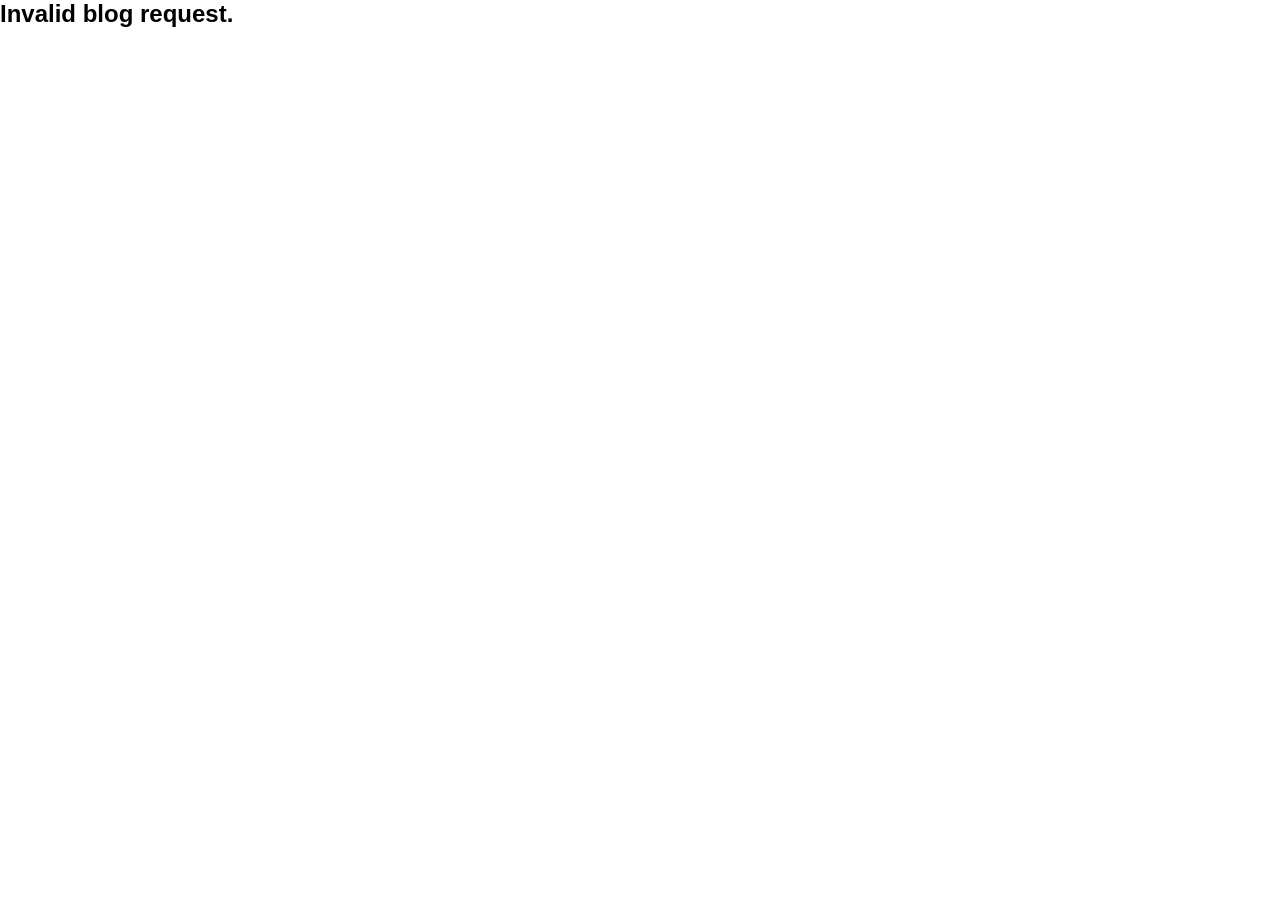
<file: blogs/blogDetails.html>
<!doctype html>
<html lang="en">
  <head>
    <meta charset="UTF-8" />
    <meta name="viewport" content="width=device-width, initial-scale=1.0" />
    <title>Blog | DianaMik Hospital Management Consultancy LLP</title>
    <link rel="stylesheet" href="/css/style.css?v=1.0.1" />
    <link rel="stylesheet" href="/blogs/blogDetails.css" />
  </head>
  <body>
    <!-- ====== Header (imported from header.html) ====== -->
    <div id="header"></div>

    <section class="blog-details">
      <div class="blog-hero">
        <img id="blog-image" alt="" />
      </div>

      <div class="blog-wrapper">
        <div class="blog-header">
          <h1 class="blog-title" id="blog-title"></h1>

          <p class="blog-hook" id="blog-hook"></p>
        </div>

        <div class="blog-body" id="blog-content"></div>
      </div>
    </section>

    <!-- ====== Footer ====== -->
    <div id="footer"></div>
    <script src="/js/include.js?v=1.0.0" defer></script>
    <script src="/js/blogsData.js" defer></script>
    <script src="/js/blogDetails.js" defer></script>
  </body>
</html>
</file>
<file: css/style.css>
/* ====== RESET & BASE ====== */
* {
  margin: 0;
  padding: 0;
  box-sizing: border-box;
}

body {
  font-family: "Poppins", sans-serif;
}

/* ====== MODERN HOSPITAL MANAGEMENT STYLING ====== */
:root {
  --primary: #0e88c7;
  --primary-dark: #0a6ca0;
  --secondary: #ff6b00;
  --secondary-dark: #e55e00;
  --dark: #1a2b3c;
  --text-dark: #2c3e50;
  --text-light: #6c757d;
  --white: #ffffff;
  --light-bg: #f8fafc;
  --light-gray: #f1f5f9;
  --hover-bg: rgba(14, 136, 199, 0.05);
  --hover-bg-dark: rgba(14, 136, 199, 0.1);
  --shadow-sm:
    0 4px 6px -1px rgba(0, 0, 0, 0.1), 0 2px 4px -1px rgba(0, 0, 0, 0.06);
  --shadow-md:
    0 10px 15px -3px rgba(0, 0, 0, 0.1), 0 4px 6px -2px rgba(0, 0, 0, 0.05);
  --shadow-lg:
    0 20px 25px -5px rgba(0, 0, 0, 0.1), 0 10px 10px -5px rgba(0, 0, 0, 0.04);
  --transition: all 0.3s cubic-bezier(0.4, 0, 0.2, 1);
  --border-radius: 8px;
}
/* ========================= */
/*          TOP BAR          */
/* ========================= */

.top-bar {
  background: #0f1f2f;
  color: #fff;
  font-size: 13px;
  padding: 6px 0;
  /* position: sticky;
  top: 0;
  z-index: 1001; */
}

.top-info {
  /* max-width: 1200px; */
  margin: 0 auto;
  padding: 0 20px;
  display: flex;
  justify-content: space-between;
  flex-wrap: wrap;
  gap: 30px;
}

.top-info span {
  display: flex;
  align-items: center;
  gap: 8px;
}

.top-info a {
  color: #fff;
  text-decoration: none;
}

/* ========================= */
/*        MAIN NAVBAR        */
/* ========================= */

#header {
  position: sticky;
  top: 0;
  z-index: 1002;
}

.main-navbar {
  background: #fff;
  box-shadow: 0 2px 8px rgba(0, 0, 0, 0.05);
}

.nav-container {
  max-width: 1200px;
  margin: 0 auto;
  padding: 0 20px;
  height: 80px;
  display: flex;
  align-items: center;
  justify-content: space-between;
}

/* Logo */

.logo {
  flex-shrink: 0;
}

.logo img {
  height: 55px;
  display: block;
}

/* ========================= */
/*         NAV LINKS         */
/* ========================= */

.nav-links {
  display: flex;
  align-items: center;
  gap: 18px;
  list-style: none;
  margin: 0;
  padding: 0;
}

.nav-links li {
  position: relative;
}

.nav-links a:not(.book-btn) {
  text-decoration: none;
  color: #1a1a1a;
  font-size: 14px;
  font-weight: 600;
  text-transform: uppercase;
  padding: 8px 10px;
  white-space: nowrap;
  border-radius: 6px;
}

.nav-links a:not(.book-btn) {
  position: relative;
  overflow: hidden;
  /* Remove background and color changes here if present */
}

.nav-links a:not(.book-btn)::before,
.nav-links a:not(.book-btn)::after {
  content: "";
  position: absolute;
  left: 0;
  width: 0;
  height: 2px;
  background: #0b5cae; /* or your desired border color */
  transition: width 0.4s cubic-bezier(0.4, 0, 0.2, 1);
}

.nav-links a:not(.book-btn)::before {
  top: 0;
}

.nav-links a:not(.book-btn)::after {
  bottom: 0;
  right: 0;
  left: auto;
}

.nav-links a:not(.book-btn):hover::before {
  width: 100%;
  left: 0;
  right: auto;
}

.nav-links a:not(.book-btn):hover::after {
  width: 100%;
  right: 0;
  left: auto;
}

/* ========================= */
/*         CTA BUTTON        */
/* ========================= */

.book-btn {
  background: linear-gradient(135deg, var(--secondary) 0%, var(--primary) 50%);
  color: #fff !important;
  border-radius: 24px;
  font-size: 14px;
  padding: 12px 24px;
  text-decoration: none;
  font-weight: 600;
  text-transform: uppercase;
  transition: background 0.3s ease;
}

.book-btn:hover {
  background: linear-gradient(135deg, #0e88c7 0%, #ff6b00 100%);
}

/* ========================= */
/*          DROPDOWN         */
/* ========================= */

.dropdown > a {
  display: flex;
  align-items: center;
  gap: 6px;
}

/* Hide by default */
.mega-menu {
  position: absolute;
  top: 100%;
  left: 0;
  background: #fff;
  padding: 20px;
  border-radius: 8px;
  box-shadow: 0 10px 30px rgba(0, 0, 0, 0.08);
  display: none;
  min-width: 240px;
  z-index: 999;
}

/* 2 column version */
.mega-menu.grid-2 {
  grid-template-columns: repeat(2, 1fr);
  gap: 30px;
  min-width: 520px;
}

/* Desktop hover */
@media (min-width: 993px) {
  .dropdown:hover .mega-menu {
    display: block;
  }

  .dropdown:hover .mega-menu.grid-2 {
    display: grid;
  }
}

.mega-menu a {
  display: block;
  font-size: 14px;
  padding: 6px 0;
  color: #333;
  text-decoration: none;
}

.mega-menu a:hover {
  color: #003366;
}

/* ========================= */
/*         HAMBURGER         */
/* ========================= */
/* ===== HAMBURGER BASE ===== */

.menu-toggle {
  width: 30px;
  height: 22px;
  position: relative;
  display: none;
  flex-direction: column;
  justify-content: space-between;
  cursor: pointer;
}

.menu-toggle span {
  position: absolute;
  width: 100%;
  height: 3px;
  background: #333;
  left: 0;
  transition: all 0.3s ease;
  border-radius: 2px;
}

/* Position lines properly */
.menu-toggle span:nth-child(1) {
  top: 0;
}

.menu-toggle span:nth-child(2) {
  top: 50%;
  transform: translateY(-50%);
}

.menu-toggle span:nth-child(3) {
  bottom: 0;
}

/* ===== PERFECT X TRANSFORMATION ===== */

.menu-toggle.active span:nth-child(1) {
  top: 50%;
  transform: translateY(-50%) rotate(45deg);
}

.menu-toggle.active span:nth-child(2) {
  opacity: 0;
}

.menu-toggle.active span:nth-child(3) {
  bottom: auto;
  top: 50%;
  transform: translateY(-50%) rotate(-45deg);
}

/* ========================= */
/*        MOBILE (<=992px)   */
/* ========================= */

@media (max-width: 1100px) {
  .menu-toggle {
    display: flex;
  }

  .nav-links {
    position: absolute;
    top: 100%;
    left: 0;
    width: 100%;
    background: #fff;
    flex-direction: column;
    padding: 20px;
    display: none;
    box-shadow: 0 10px 30px rgba(0, 0, 0, 0.08);
  }

  .nav-links.show-menu {
    display: flex;
  }

  .nav-links li {
    width: 100%;
  }

  .nav-links a:not(.book-btn) {
    width: 100%;
    /* padding: 12px 0; */
  }

  /* Disable hover dropdown */
  .dropdown:hover .mega-menu {
    display: none;
  }

  /* Mobile dropdown open via JS */
  .mega-menu,
  .mega-menu.grid-2 {
    position: static;
    box-shadow: none;
    padding: 10px 0 0 10px;
    min-width: 100%;
    display: none;
  }

  .dropdown.active .mega-menu {
    display: block;
  }

  .dropdown.active .mega-menu.grid-2 {
    display: block;
  }
}

.hero {
  position: relative;
  width: 100%;
  height: 100vh;
  overflow: hidden;
  z-index: 1;
}

/* Background video */
.bg-video {
  position: absolute;
  top: 0;
  left: 0;
  width: 100%;
  height: 100%;
  object-fit: cover;
  z-index: 0;
}

/* Dark overlay */
.overlay {
  position: absolute;
  top: 0;
  left: 0;
  width: 100%;
  height: 100%;
  background: rgba(0, 0, 0, 0.7);
  z-index: 1;
}

/* Slides container */
.hero-slider {
  position: relative;
  width: 100%;
  height: 100%;
  z-index: 1;
}

/* Each Slide */
.slide {
  position: absolute;
  top: 0;
  left: 0;
  width: 100%;
  height: 100%;
  background-size: cover;
  background-position: center;
  opacity: 0;
  visibility: hidden;
  transition:
    opacity 1s ease-in-out,
    visibility 1s ease-in-out;
}

.slide.active {
  opacity: 1;
  visibility: visible;
}

/* Content in each slide */
.hero-content {
  position: absolute;
  top: 50%;
  left: 50%;
  transform: translate(-50%, -50%);
  color: #ffffff;
  text-align: center;
  z-index: 1000;
  width: 90%;
  max-width: 800px;
  text-shadow: 0 4px 10px rgba(0, 0, 0, 0.9);
  opacity: 0;
  transform: translateY(30px);
  transition:
    opacity 1s ease,
    transform 1s ease;
}

.hero-content.active {
  opacity: 1;
  transform: translateY(0);
}

.hero-content h1 {
  font-size: 3rem;
  font-weight: 800;
  letter-spacing: 1px;
  margin-bottom: 10px;
  color: #fff;
  text-shadow: 0 4px 12px rgba(0, 0, 0, 1);
}

.hero-content p {
  font-size: 1.2rem;
  margin-bottom: 25px;
  color: #f0f0f0;
  font-weight: 500;
  text-shadow: 0 2px 8px rgba(0, 0, 0, 0.8);
}

.hero-btn {
  display: inline-block;
  background: #ff6600;
  color: #fff;
  padding: 12px 28px;
  border-radius: 6px;
  text-decoration: none;
  font-weight: 600;
  transition: all 0.3s ease;
  z-index: 10000;
}

.hero-btn:hover {
  background: #003366;
  transform: translateY(-3px);
}

/* Mobile */
@media (max-width: 768px) {
  .hero {
    height: 80vh;
  }
  .bg-video {
    display: none;
  }
  .hero-content h1 {
    font-size: 2rem;
  }
  .hero-content p {
    font-size: 1rem;
  }
}

/* ================= HERO NAVIGATION ================= */

.nav-arrow {
  position: absolute;
  top: 50%;
  transform: translateY(-50%);
  width: 48px;
  height: 48px;
  border-radius: 50%;
  border: none;
  cursor: pointer;
  z-index: 5;

  display: flex;
  align-items: center;
  justify-content: center;

  background: rgba(255, 255, 255, 0.15);
  backdrop-filter: blur(8px);
  transition: all 0.3s ease;
}

.nav-arrow svg {
  width: 22px;
  height: 22px;
  stroke: #ffffff;
  stroke-width: 2.5;
  fill: none;
  transition: 0.3s ease;
}

.nav-arrow:hover {
  background: #ff6b00;
  transform: translateY(-50%) scale(1.08);
}

.nav-arrow:hover svg {
  stroke: #ffffff;
}

.nav-arrow.left {
  left: 30px;
}

.nav-arrow.right {
  right: 30px;
}

/* Hide on small screens (recommended) */
@media (max-width: 768px) {
  .nav-arrow {
    display: none;
  }
}

/* Dots under hero */
.slider-dots {
  position: absolute;
  bottom: 25px;
  left: 50%;
  transform: translateX(-50%);
  display: flex;
  gap: 12px;
  z-index: 5;
}

.slider-dots .dot {
  width: 14px;
  height: 14px;
  border-radius: 50%;
  background: rgba(255, 255, 255, 0.6);
  cursor: pointer;
  transition: background 0.3s ease;
}

.slider-dots .dot.active {
  background: #ff6b00;
}

/* Optional: fade-in animation for slide text */
.slide.active .hero-content {
  animation: fadeInUp 1s ease forwards;
}

@keyframes fadeInUp {
  from {
    opacity: 0;
    transform: translate(-50%, -40%);
  }
  to {
    opacity: 1;
    transform: translate(-50%, -50%);
  }
}

/* Hero slide styling */
.hero .slide {
  width: 100%;
  height: 100vh;
  background-size: cover;
  background-position: center;
  background-repeat: no-repeat;
  position: absolute;
  top: 0;
  left: 0;
  transition: opacity 1s ease-in-out;
  opacity: 0.5;
  z-index: 99;
}

.hero .slide.active {
  opacity: 0.5;
  z-index: 99;
}
/* ===== ABOUT SECTION ===== */

.about {
  padding: 120px 0;
  background: linear-gradient(to bottom, #f4f8fc 60%, #ffffff 40%);
}

.container {
  width: 90%;
  max-width: 1200px;
  margin: auto;
}

/* Header */

.about__header {
  text-align: center;
  max-width: 800px;
  margin: 0 auto 70px;
}

.about__badge {
  display: inline-block;
  background: #e6f0ff;
  color: #003366;
  padding: 6px 14px;
  border-radius: 30px;
  font-size: 13px;
  font-weight: 600;
  margin-bottom: 20px;
}

.about__header h2 {
  font-size: 38px;
  font-weight: 700;
  color: #0d1b2a;
  margin-bottom: 20px;
}

.about__header p {
  font-size: 17px;
  color: #5c677d;
  line-height: 1.7;
}

/* Stats */

.about__stats {
  display: grid;
  grid-template-columns: repeat(4, 1fr);
  gap: 30px;
  margin-bottom: 80px;
}

.stat {
  background: #ffffff;
  padding: 35px 20px;
  border-radius: 16px;
  text-align: center;
  box-shadow: 0 10px 30px rgba(0, 0, 0, 0.05);
  transition: transform 0.3s ease;
}

.stat:hover {
  transform: translateY(-6px);
}

.stat h3 {
  font-size: 34px;
  color: #003366;
  margin-bottom: 10px;
}

.stat span {
  font-size: 14px;
  color: #6b7280;
}

/* Story Block */

.about__story {
  padding: 0 20px;
}

.about__story-card {
  display: flex;
  flex-direction: column;
  width: 100%;
  background: linear-gradient(135deg, #ffffff 0%, #f8fafc 100%);
  border-radius: 20px;
  border: 1px solid rgba(14, 136, 199, 0.08);
  box-shadow: 0 8px 32px rgba(0, 0, 0, 0.06);
  padding: 0;
  /* max-width: 800px; */
  margin: 0 auto;
  overflow: hidden;
  transition: all 0.4s cubic-bezier(0.4, 0, 0.2, 1);
}
.about__story-card:hover {
  box-shadow: 0 16px 48px rgba(14, 136, 199, 0.12);
  transform: translateY(-4px);
}
.about__image-wrapper {
  width: 100%;
  height: 340px;
  overflow: hidden;
  display: flex;
  align-items: center;
  justify-content: center;
  background: linear-gradient(135deg, #e8f4fb 0%, #f0f9ff 100%);
}
.about__image-wrapper img {
  width: 100%;
  height: 100%;
  object-fit: cover;
  transition: transform 0.4s ease;
}
.about__story-card:hover .about__image-wrapper img {
  transform: scale(1.05);
}
.about__text-wrapper {
  padding: 48px 40px;
}
.about__text-wrapper h3 {
  font-size: 28px;
  margin-bottom: 20px;
  color: #0d1b2a;
  font-weight: 700;
  letter-spacing: 0.3px;
  line-height: 1.4;
}
.about__text-wrapper p {
  font-size: 16px;
  color: #4a5568;
  line-height: 1.8;
  margin-bottom: 18px;
}
.about__text-wrapper p:last-child {
  margin-bottom: 0;
}

@media (max-width: 768px) {
  .about__story-card {
    border-radius: 16px;
  }
  .about__image-wrapper {
    height: 280px;
  }
  .about__text-wrapper {
    padding: 32px 24px;
  }
  .about__text-wrapper h3 {
    font-size: 24px;
    margin-bottom: 16px;
  }
  .about__text-wrapper p {
    font-size: 15px;
    margin-bottom: 15px;
  }
}

/* Responsive */

@media (max-width: 992px) {
  .about__stats {
    grid-template-columns: repeat(2, 1fr);
  }

  .about__story {
    grid-template-columns: 1fr;
  }
}
/* ===== EXPERTISE SECTION ===== */

.expertise {
  padding: 120px 0;
  background: #f7f9fc;
}

.container {
  width: 90%;
  max-width: 1200px;
  margin: auto;
}

/* Header */

.expertise__header {
  text-align: center;
  max-width: 750px;
  margin: 0 auto 80px;
}

.expertise__badge {
  display: inline-block;
  background: #e6f0ff;
  color: #003366;
  padding: 6px 14px;
  border-radius: 30px;
  font-size: 13px;
  font-weight: 600;
  margin-bottom: 20px;
}

.expertise__header h2 {
  font-size: 38px;
  font-weight: 700;
  color: #0d1b2a;
  margin-bottom: 15px;
}

.expertise__header p {
  font-size: 16px;
  color: #5c677d;
  line-height: 1.7;
}

/* Grid - Updated for card layout */

.expertise__grid {
  display: grid;
  grid-template-columns: repeat(
    auto-fit,
    minmax(300px, 1fr)
  ); /* Responsive cards */
  gap: 40px;
}

/* Items - Now styled as cards */

.expertise__item {
  background: #ffffff;
  border-radius: 12px;
  box-shadow: 0 4px 12px rgba(0, 0, 0, 0.1);
  overflow: hidden;
  transition: all 0.3s ease;
  text-align: center;
  padding: 20px;
  border: 1px solid #e3e8ef;
}

.expertise__item img {
  width: 100%;
  height: 200px; /* Fixed height for consistency; adjust as needed */
  object-fit: contain;
  border-radius: 8px;
  margin-bottom: 15px;
}

.expertise__item h3 {
  font-size: 20px;
  color: #0d1b2a;
  margin-bottom: 10px;
  font-weight: 600;
}

.expertise__item p {
  color: #4a5568;
  font-size: 15px;
  line-height: 1.6;
  margin-bottom: 12px;
}

.expertise__item a {
  color: #003366;
  font-weight: 600;
  font-size: 14px;
  text-decoration: none;
  position: relative;
}

.expertise__item a::after {
  content: " →";
  transition: transform 0.3s ease;
}

.expertise__item a:hover::after {
  transform: translateX(5px);
}

/* Hover effect with orange color */

.expertise__item:hover {
  transform: translateY(-5px);
  box-shadow: 0 8px 20px rgba(255, 107, 0, 0.3); /* Orange shadow */
  border-color: #ff6b00; /* Orange border on hover */
}

.expertise__item:hover h3 {
  color: #ff6b00; /* Orange text on hover */
}

/* Responsive */

@media (max-width: 992px) {
  .expertise__grid {
    grid-template-columns: 1fr;
  }
}

/* ====== STATS SECTION - MODERN DESIGN ====== */
.stats-section {
  padding: 120px 0;
  background: #ffffff;
  color: #0d1b2a;
  text-align: center;
}

.stats-section .container {
  position: relative;
  z-index: 2;
  max-width: 1300px;
  margin: 0 auto;
}

/* Section Title */
.stats__header {
  text-align: center;
  max-width: 800px;
  margin: 0 auto 80px;
}

.stats__badge {
  display: inline-block;
  background: #e6f0ff;
  color: #003366;
  padding: 6px 14px;
  border-radius: 30px;
  font-size: 13px;
  font-weight: 600;
  margin-bottom: 20px;
}

.stats__header h2 {
  font-size: 38px;
  font-weight: 700;
  margin-bottom: 15px;
  color: #0d1b2a;
  letter-spacing: 0px;
  text-transform: none;
}

.stats__header p {
  font-size: 16px;
  color: #5c677d;
  max-width: 700px;
  margin: 0 auto;
  line-height: 1.6;
}

/* Stats Grid - Modern Layout */
.stats-grid {
  display: grid;
  grid-template-columns: repeat(3, 1fr);
  gap: 30px;
  justify-items: center;
  align-items: stretch;
  max-width: 1200px;
  margin: 0 auto;
}

/* Modern Stat Box Design */
.stat-box {
  background: linear-gradient(135deg, rgb(38, 99, 235), rgb(255, 122, 0));
  border: none;
  width: 100%;
  max-width: 350px;
  padding: 40px 30px;
  border-radius: 12px;
  display: flex;
  flex-direction: column;
  justify-content: center;
  align-items: center;
  transition: all 0.4s cubic-bezier(0.175, 0.885, 0.32, 1.275);
  position: relative;
  overflow: hidden;
  box-shadow: 0 8px 20px rgba(14, 136, 199, 0.3);
}

/* Gradient Border Effect */
.stat-box::before {
  content: "";
  position: absolute;
  top: -2px;
  left: -2px;
  right: -2px;
  bottom: -2px;
  background: none;
  border-radius: 12px;
  opacity: 0;
  transition: opacity 0.4s ease;
  z-index: -1;
}

.stat-box:hover::before {
  opacity: 0;
}

/* Inner Background */
.stat-box::after {
  content: "";
  position: absolute;
  top: 0;
  left: 0;
  right: 0;
  bottom: 0;
  background: none;
  border-radius: 10px;
  z-index: -1;
  transition: all 0.4s ease;
}

.stat-box:hover::after {
  background: none;
}

/* Icon Container */
.stat-box .icon {
  font-size: 48px;
  margin-bottom: 20px;
  color: #ffffff;
  background: rgba(255, 255, 255, 0.2);
  width: 80px;
  height: 80px;
  display: flex;
  align-items: center;
  justify-content: center;
  border-radius: 50%;
  transition: all 0.4s ease;
  position: relative;
  z-index: 1;
}

.stat-box:hover .icon {
  transform: rotateY(360deg);
  background: rgba(255, 255, 255, 0.3);
}

/* Counter Number */
.stat-box h2 {
  font-size: 48px;
  font-weight: 800;
  margin: 10px 0;
  color: #ffffff;
  line-height: 1.2;
  position: relative;
  z-index: 1;
  text-shadow: none;
}

/* Plus/K Symbol */
.stat-box h2 span {
  font-size: 24px;
  margin-left: 5px;
  color: #ffffff;
}

/* Label */
.stat-box p {
  font-size: 16px;
  font-weight: 600;
  color: rgba(255, 255, 255, 0.95);
  text-transform: uppercase;
  letter-spacing: 1.5px;
  margin: 5px 0 0;
  position: relative;
  z-index: 1;
  text-shadow: none;
}

/* Hover Effects */
.stat-box:hover {
  transform: translateY(-10px);
  box-shadow: 0 12px 30px rgba(14, 136, 199, 0.4);
}

.stat-box:hover h2 {
  transform: scale(1.05);
  color: #ffffff;
}

.stat-box:hover p {
  color: #ffffff;
  letter-spacing: 2px;
}

/* Counter Animation */
@keyframes countUp {
  from {
    opacity: 0;
    transform: translateY(20px);
  }
  to {
    opacity: 1;
    transform: translateY(0);
  }
}

.stat-box h2 {
  animation: countUp 0.8s ease-out;
}

.stats__header {
  margin-bottom: 80px;
}

.stats__badge {
  display: inline-block;
  background: #e6f0ff;
  color: #003366;
  padding: 6px 14px;
  border-radius: 30px;
  font-size: 13px;
  font-weight: 600;
  margin-bottom: 20px;
}

/* Responsive Design */
/* Large Desktop */
@media (min-width: 1400px) {
  .stats-section {
    padding: 120px 20px;
  }

  .stat-box {
    max-width: 380px;
    padding: 50px 35px;
  }

  .stat-box h2 {
    font-size: 56px;
  }
}

/* Desktop */
@media (max-width: 1200px) {
  .stats-grid {
    gap: 25px;
  }

  .stat-box {
    padding: 35px 25px;
  }

  .stat-box .icon {
    width: 70px;
    height: 70px;
    font-size: 40px;
  }

  .stat-box h2 {
    font-size: 42px;
  }
}

/* Tablet Landscape */
@media (max-width: 1024px) {
  .stats-section {
    padding: 80px 20px;
  }

  .stats__header h2 {
    font-size: 32px;
  }

  .stats__header p {
    font-size: 15px;
  }

  .stat-box {
    padding: 30px 20px;
  }

  .stat-box h2 {
    font-size: 38px;
  }

  .stat-box p {
    font-size: 14px;
  }
}

/* Tablet Portrait */
@media (max-width: 768px) {
  .stats-grid {
    grid-template-columns: repeat(2, 1fr);
    gap: 20px;
    padding: 0 15px;
  }

  .stats__header h2 {
    font-size: 28px;
  }

  .stats__header p {
    font-size: 14px;
  }

  .stat-box {
    max-width: 100%;
    padding: 25px 15px;
  }

  .stat-box .icon {
    width: 60px;
    height: 60px;
    font-size: 32px;
    margin-bottom: 15px;
  }

  .stat-box h2 {
    font-size: 32px;
  }

  .stat-box h2 span {
    font-size: 18px;
  }

  .stat-box p {
    font-size: 13px;
    letter-spacing: 1px;
  }

  .stat-box:hover {
    transform: translateY(-5px);
  }
}

/* Mobile Landscape */
@media (max-width: 576px) {
  .stats-section {
    padding: 60px 15px;
  }

  .stats__header {
    margin-bottom: 40px;
  }

  .stats__header h2 {
    font-size: 24px;
  }

  .stats__header p {
    font-size: 13px;
  }
}

/* Mobile Portrait */
@media (max-width: 480px) {
  .stats-grid {
    grid-template-columns: 1fr;
    gap: 20px;
    max-width: 350px;
    margin: 0 auto;
  }

  .stat-box {
    width: 100%;
    padding: 30px 20px;
  }

  .stat-box .icon {
    width: 70px;
    height: 70px;
    font-size: 36px;
  }

  .stat-box h2 {
    font-size: 36px;
  }

  .stat-box p {
    font-size: 14px;
  }
}

/* Small Mobile */
@media (max-width: 360px) {
  .stats-section {
    padding: 40px 10px;
  }

  .stat-box {
    padding: 25px 15px;
  }

  .stat-box .icon {
    width: 60px;
    height: 60px;
    font-size: 30px;
  }

  .stat-box h2 {
    font-size: 30px;
  }

  .stat-box p {
    font-size: 12px;
  }
}

/* Touch Device Optimizations */
@media (hover: none) and (pointer: coarse) {
  .stat-box:hover {
    transform: none;
  }

  .stat-box:hover::before {
    opacity: 0;
  }

  .stat-box:hover .icon {
    transform: none;
  }

  .stat-box:active {
    transform: scale(0.98);
  }
}

/* Reduced Motion */
@media (prefers-reduced-motion: reduce) {
  .stat-box,
  .stat-box::before,
  .stat-box::after,
  .stat-box .icon,
  .stat-box h2,
  .stat-box p {
    transition: none !important;
    animation: none !important;
    transform: none !important;
  }
}

/* Accessibility */
.stat-box:focus-visible {
  outline: 3px solid #ffffff;
  outline-offset: 3px;
}

/* ===== CLIENT REVIEWS SECTION ===== */
.client-reviews {
  padding: 120px 0;
  background: linear-gradient(135deg, #f8fafc 0%, #ffffff 100%);
}

.client-reviews .container {
  width: 90%;
  max-width: 1200px;
  margin: 0 auto;
}

/* Header */
.reviews__header {
  text-align: center;
  max-width: 750px;
  margin: 0 auto 80px;
}

.reviews__badge {
  display: inline-block;
  background: #e6f0ff;
  color: #003366;
  padding: 6px 14px;
  border-radius: 30px;
  font-size: 13px;
  font-weight: 600;
  margin-bottom: 20px;
}

.reviews__header h2 {
  font-size: 38px;
  font-weight: 700;
  color: #0d1b2a;
  margin-bottom: 15px;
}

.reviews__header p {
  font-size: 16px;
  color: #5c677d;
  line-height: 1.7;
}

/* Reviews Grid */
.reviews__grid {
  display: grid;
  grid-template-columns: repeat(auto-fit, minmax(350px, 1fr));
  gap: 30px;
  align-items: stretch;
}

/* Review Card */
.review-card {
  background: #ffffff;
  border-radius: 12px;
  padding: 30px;
  box-shadow: 0 4px 12px rgba(0, 0, 0, 0.08);
  border: 1px solid #e3e8ef;
  transition: all 0.3s cubic-bezier(0.4, 0, 0.2, 1);
  display: flex;
  flex-direction: column;
  position: relative;
  overflow: hidden;
}

/* Card overlay on hover */
.review-card::before {
  content: "";
  position: absolute;
  top: 0;
  left: 0;
  right: 0;
  height: 4px;
  background: linear-gradient(90deg, #0e88c7, #ff6b00);
  transform: scaleX(0);
  transform-origin: left;
  transition: transform 0.3s ease;
}

.review-card:hover::before {
  transform: scaleX(1);
}

.review-card:hover {
  transform: translateY(-8px);
  box-shadow: 0 12px 30px rgba(14, 136, 199, 0.15);
  border-color: #0e88c7;
}

/* Star Rating */
.review-rating {
  display: flex;
  gap: 6px;
  margin-bottom: 15px;
}

.review-rating i {
  color: #ff6b00;
  font-size: 14px;
}

/* Review Text */
.review-text {
  font-size: 15px;
  color: #4a5568;
  line-height: 1.7;
  margin-bottom: 25px;
  flex-grow: 1;
  font-style: italic;
}

/* Author Section */
.review-author {
  display: flex;
  align-items: center;
  gap: 12px;
  padding-top: 15px;
  border-top: 1px solid #e3e8ef;
}

.author-avatar {
  width: 48px;
  height: 48px;
  border-radius: 50%;
  background: linear-gradient(135deg, #0e88c7, #003366);
  color: #fff;
  display: flex;
  align-items: center;
  justify-content: center;
  font-weight: 700;
  font-size: 14px;
  flex-shrink: 0;
}

.author-details h4 {
  font-size: 14px;
  font-weight: 600;
  color: #0d1b2a;
  margin: 0 0 3px 0;
}

.author-details span {
  font-size: 12px;
  color: #999;
}

/* Responsive */
@media (max-width: 992px) {
  .reviews__grid {
    grid-template-columns: repeat(auto-fit, minmax(300px, 1fr));
    gap: 25px;
  }
}

@media (max-width: 768px) {
  .client-reviews {
    padding: 80px 0;
  }

  .reviews__header h2 {
    font-size: 28px;
    margin-bottom: 10px;
  }

  .reviews__header p {
    font-size: 14px;
  }

  .reviews__grid {
    grid-template-columns: 1fr;
    gap: 20px;
  }

  .review-card {
    padding: 25px;
  }

  .review-text {
    font-size: 14px;
    margin-bottom: 20px;
  }
}

@media (max-width: 480px) {
  .client-reviews {
    padding: 60px 20px;
  }

  .reviews__header h2 {
    font-size: 24px;
  }

  .review-card {
    padding: 20px;
  }

  .review-text {
    font-size: 13px;
    line-height: 1.6;
  }

  .author-avatar {
    width: 42px;
    height: 42px;
    font-size: 12px;
  }

  .author-details h4 {
    font-size: 13px;
  }

  .author-details span {
    font-size: 11px;
  }
}

/* ===== WHY SECTION ===== */

.why {
  padding: 120px 0;
  background: #ffffff;
}

.container {
  width: 90%;
  max-width: 1100px;
  margin: auto;
}

/* Header */

.why__header {
  text-align: center;
  max-width: 750px;
  margin: 0 auto 80px;
}

.why__badge {
  display: inline-block;
  background: #e6f0ff;
  color: #003366;
  padding: 6px 14px;
  border-radius: 30px;
  font-size: 13px;
  font-weight: 600;
  margin-bottom: 20px;
}

.why__header h2 {
  font-size: 36px;
  font-weight: 700;
  color: #0d1b2a;
  margin-bottom: 15px;
}

.why__header p {
  font-size: 16px;
  color: #5c677d;
  line-height: 1.7;
}

/* Updated Grid - Card-based and responsive */
.why__grid {
  display: grid;
  grid-template-columns: repeat(
    auto-fit,
    minmax(300px, 1fr)
  ); /* Auto-adjusts columns: 3+ on large screens, fewer on smaller */
  gap: 30px; /* Reduced gap for tighter card layout */
  justify-items: center; /* Centers cards horizontally */
  align-items: stretch; /* Ensures cards stretch to equal height */
}

/* Updated Items - Now styled as modern cards */
.why__item {
  background: #ffffff; /* White background for card effect */
  border-radius: 12px; /* Rounded corners */
  box-shadow: 0 4px 12px rgba(0, 0, 0, 0.1); /* Subtle shadow */
  padding: 30px 25px; /* Generous padding inside cards */
  border: 1px solid #e3e8ef; /* Light border for definition */
  transition: all 0.3s ease; /* Smooth hover transitions */
  text-align: center; /* Center-align content for card feel */
  position: relative; /* For potential pseudo-elements */
  overflow: hidden; /* Prevents shadow overflow on hover */
}

.why__item:hover {
  transform: translateY(-5px); /* Lift effect on hover */
  box-shadow: 0 8px 20px rgba(255, 107, 0, 0.3); /* Enhanced shadow with orange tint (matches your site's accent) */
  border-color: #ff6b00; /* Orange border on hover for emphasis */
}

.why__item h3 {
  font-size: 20px; /* Slightly larger for card prominence */
  margin-bottom: 15px;
  color: #0d1b2a;
  font-weight: 600;
  transition: color 0.3s ease; /* Smooth color change */
}

.why__item:hover h3 {
  color: #ff6b00; /* Orange text on hover */
}

.why__item p {
  font-size: 15px;
  color: #4a5568;
  line-height: 1.6;
}

/* Icon Styling for Why Cards */
.why__icon {
  font-size: 48px; /* Large, prominent size */
  color: #003366; /* Matches your primary color */
  margin-bottom: 15px; /* Space below icon */
  display: block; /* Centers the icon */
  text-align: center; /* Ensures centering */
  transition: all 0.3s ease; /* Smooth hover transitions */
}

.why__item:hover .why__icon {
  color: #ff6b00; /* Orange on hover, matching card accent */
  transform: scale(1.1); /* Slight zoom for interactivity */
}

/* Responsive adjustments */
@media (max-width: 992px) {
  .why__grid {
    grid-template-columns: repeat(
      auto-fit,
      minmax(250px, 1fr)
    ); /* 2 columns on tablets */
    gap: 25px;
  }
}

@media (max-width: 768px) {
  .why__grid {
    grid-template-columns: 1fr; /* 1 column on mobile */
    gap: 20px;
  }

  .why__item {
    padding: 25px 20px; /* Slightly less padding on small screens */
  }
}

/* ===== CLIENTS SECTION ===== */

.clients {
  padding: 110px 0;
  background: #f7f9fc;
}

.container {
  width: 90%;
  max-width: 1200px;
  margin: auto;
}

/* Header */

.clients__header {
  text-align: center;
  max-width: 750px;
  margin: 0 auto 70px;
}

.clients__badge {
  display: inline-block;
  background: #e6f0ff;
  color: #003366;
  padding: 6px 14px;
  border-radius: 30px;
  font-size: 13px;
  font-weight: 600;
  margin-bottom: 18px;
}

.clients__header h2 {
  font-size: 36px;
  font-weight: 700;
  color: #0d1b2a;
  margin-bottom: 15px;
}

.clients__header p {
  font-size: 16px;
  color: #5c677d;
}

/* Grid */

.clients__grid {
  display: grid;
  grid-template-columns: repeat(4, 1fr);
  gap: 40px 50px;
  align-items: center;
}

/* Items */

.clients__item {
  display: flex;
  justify-content: center;
  align-items: center;
  padding: 20px;
}

.clients__item img {
  max-width: 150px;
  max-height: 80px;
  filter: grayscale(100%);
  opacity: 0.7;
  transition: all 0.3s ease;
}

.clients__item:hover img {
  filter: grayscale(0%);
  opacity: 1;
}

/* Responsive */

@media (max-width: 992px) {
  .clients__grid {
    grid-template-columns: repeat(3, 1fr);
  }
}

@media (max-width: 768px) {
  .clients__grid {
    grid-template-columns: repeat(2, 1fr);
  }
}
/*==========BLOGS SECTION==========*/
.blogs {
  padding: 100px 0;
  text-align: center;
  background: #fff;
}

.blogs .section-subtitle {
  color: #f15a24;
  font-weight: 700;
  text-transform: uppercase;
  letter-spacing: 1px;
}

.blogs .section-title {
  font-size: 2.5rem;
  font-weight: 800;
  margin-top: 10px;
  color: #1a1a1a;
}

.blogs .section-desc {
  max-width: 700px;
  margin: 10px auto 50px;
  color: #555;
}

.blogs-grid {
  display: grid;
  grid-template-columns: repeat(auto-fit, minmax(420px, 1fr)); /* wider cards */
  gap: 2rem;
  justify-content: center;
  align-items: stretch;
  max-width: 1400px; /* allows more space */
  margin: 0 auto;
  padding: 40px 20px;
}

.blog-card {
  background: #fff;
  border-radius: 12px;
  box-shadow: 0 5px 20px rgba(0, 0, 0, 0.08);
  overflow: hidden;
  transition: all 0.3s ease;
  border-top: 4px solid transparent;
}

.blog-card:hover {
  transform: translateY(-10px);
  border-top: 4px solid #f15a24; /* same color as expertise hover */
  box-shadow: 0 10px 25px rgba(255, 107, 0, 0.25);
}

.blog-card img {
  width: 100%;
  height: 280px; /* increased height */
  object-fit: cover;
  border-top-left-radius: 10px;
  border-top-right-radius: 10px;
}

.blog-content {
  padding: 35px;
}

.blog-content h3 {
  font-size: 1.2rem;
  color: #000;
  font-weight: 700;
  margin-bottom: 10px;
  transition: color 0.3s ease;
}

.blog-card:hover .blog-content h3 {
  color: #002b5b; /* dark blue on hover */
}

.blog-content p {
  color: #000;
  font-size: 0.95rem;
  line-height: 1.6;
  margin-bottom: 15px;
}

.read-more {
  color: #000000;
  text-decoration: none;
  font-weight: 600;
  transition: all 0.3s ease;
}

.read-more:hover {
  background: #0056ff;
  color: #fff;
}
/* ==== READ MORE BUTTON ==== */
.read-more-btn-container {
  text-align: center;
  margin-top: 40px;
}

.read-more-btn {
  display: inline-block;
  background: #ff6600; /* Orange */
  color: #000; /* Black text */
  padding: 12px 35px;
  font-size: 16px;
  font-weight: 600;
  border-radius: 30px;
  text-decoration: none;
  transition: all 0.3s ease;
}

.read-more-btn:hover {
  background: #0056ff; /* Sky blue */
  color: #fff;
  transform: translateY(-3px);
} /* ===== CONTACT SECTION ===== */

.contact {
  padding: 100px 0;
  background: #f9fbfd;
}

.container {
  width: 90%;
  max-width: 1200px;
  margin: auto;
}

/* Header */
.contact__header {
  text-align: center;
  max-width: 700px;
  margin: 0 auto 70px;
}

.contact__badge {
  display: inline-block;
  background: #e8f1ff;
  color: #0056ff;
  padding: 6px 14px;
  border-radius: 30px;
  font-size: 13px;
  font-weight: 600;
  margin-bottom: 15px;
}

.contact__title {
  font-size: 38px;
  font-weight: 700;
  color: #0d1b2a;
  margin-bottom: 15px;
}

.contact__subtitle {
  color: #5c677d;
  font-size: 16px;
}

/* Grid */
.contact__grid {
  display: grid;
  grid-template-columns: 1fr 1fr;
  gap: 40px;
}

/* Cards */
.contact__card {
  background: #ffffff;
  border-radius: 16px;
  padding: 40px;
  box-shadow: 0 10px 40px rgba(0, 0, 0, 0.06);
}

/* FORM */
.form__group {
  margin-bottom: 20px;
}

.form__group label {
  display: block;
  font-size: 14px;
  font-weight: 600;
  margin-bottom: 6px;
  color: #1b263b;
}

.form__row {
  display: flex;
  gap: 20px;
}

.form__row .form__group {
  flex: 1;
}

input,
textarea {
  width: 100%;
  padding: 14px 16px;
  border-radius: 10px;
  border: 1px solid #dce3ea;
  font-size: 15px;
  transition: all 0.25s ease;
  background: #fdfefe;
}

input:focus,
textarea:focus {
  outline: none;
  border-color: #0056ff;
  box-shadow: 0 0 0 3px rgba(0, 86, 255, 0.1);
}

/* Button */
.btn-primary {
  width: 100%;
  padding: 14px;
  background: #0056ff;
  color: #fff;
  border: none;
  border-radius: 10px;
  font-weight: 600;
  font-size: 14px;
  cursor: pointer;
  transition: all 0.3s ease;
}

.btn-primary:hover {
  transform: translateY(-2px);
  box-shadow: 0 8px 20px rgba(0, 86, 255, 0.3);
}

/* INFO SIDE */
.contact__info {
  background: linear-gradient(135deg, #0d1b2a, #1b263b);
  color: #fff;
}

.contact__info h3 {
  margin-bottom: 30px;
}

.info__item {
  display: flex;
  gap: 15px;
  margin-bottom: 25px;
}

.info__item a {
  color: #fff;
  text-decoration: none;
  transition: color 0.3s ease;
}

.info__icon {
  font-size: 22px;
}

.info__label {
  font-weight: 600;
  display: block;
  margin-bottom: 4px;
}

/* Map */
.contact__map {
  margin-top: 30px;
  border-radius: 12px;
  overflow: hidden;
}

.contact__map iframe {
  width: 100%;
  height: 220px;
  border: 0;
}

/* Responsive */
@media (max-width: 992px) {
  .contact__grid {
    grid-template-columns: 1fr;
  }

  .form__row {
    flex-direction: column;
  }
}

body > *:last-child {
  margin-bottom: 0 !important;
}
.section-heading {
  font-size: 2.6rem;
  font-weight: 700;
  color: #000;
  text-transform: uppercase;
  text-align: center;
  margin-bottom: 60px;
  position: relative;
  letter-spacing: 0.5px;
}

.section-heading::after {
  content: "";
  width: 90px;
  height: 4px;
  background: #ff6600; /* same orange */
  display: block;
  margin: 12px auto 0;
  border-radius: 2px;
}
/* Remove unwanted bottom spacing */
body,
html {
  margin: 0;
  padding: 0;
}

/* Make sure footer sits flush to bottom */
footer {
  margin-bottom: 0;
  padding-bottom: 0;
}

/* Optional: remove extra space below contact section */
.contact-section {
  margin-bottom: 0 !important;
  padding-bottom: 0 !important;
}

/* ======== Footer ======== */

/* ================= FOOTER ================= */

.footer {
  background: linear-gradient(135deg, #0d3c66, #082d4f);
  color: #f1f5f9;
  padding: 80px 0 40px;
  font-family: "Poppins", sans-serif;
}

.footer-container {
  max-width: 1200px;
  margin: 0 auto;
  padding: 0 20px;

  display: grid;
  grid-template-columns: 1.6fr 1fr 1.4fr 1.3fr;
  gap: 50px;
}

/* Logo & About */
.footer-logo {
  width: 200px;
  margin-bottom: 20px;
}

.footer-about p {
  font-size: 15px;
  line-height: 1.7;
  color: #cbd5e1;
  margin-bottom: 20px;
}

/* Headings */
.footer-col h4 {
  font-size: 16px;
  margin-bottom: 18px;
  color: #ffffff;
  font-weight: 600;
}

/* Lists */
.footer-col ul {
  list-style: none;
  padding: 0;
  margin: 0;
}

.footer-col ul li {
  margin-bottom: 12px;
  font-size: 14px;
  line-height: 1.6;
}

/* Links */
.footer a {
  color: #cbd5e1;
  text-decoration: none;
  transition: 0.3s ease;
}

.footer a:hover {
  color: #ff6b00;
}

/* Social Icons */
.social-icons {
  display: flex;
  gap: 12px;
}

.social-icons a {
  width: 38px;
  height: 38px;
  display: flex;
  align-items: center;
  justify-content: center;
  background: rgba(255, 255, 255, 0.08);
  border-radius: 50%;
  transition: 0.3s ease;
}

.social-icons a:hover {
  background: #0f1f2f;
}

/* Contact Icons */
.footer-contact i {
  color: #ff6b00;
  margin-right: 8px;
}

/* Footer Bottom */
.footer-bottom {
  margin-top: 60px;
  padding-top: 20px;
  text-align: center;
  border-top: 1px solid rgba(255, 255, 255, 0.15);
  font-size: 14px;
  color: #cbd5e1;
}

/* ================= RESPONSIVE ================= */

@media (max-width: 992px) {
  .footer-container {
    grid-template-columns: 1fr 1fr;
    gap: 40px;
  }
}

@media (max-width: 600px) {
  .footer-container {
    grid-template-columns: 1fr;
    text-align: center;
  }

  .social-icons {
    justify-content: center;
  }

  .footer-contact i {
    display: block;
    margin-bottom: 6px;
  }
}

/* WhatsApp Floating Button */
.whatsapp-float {
  position: fixed;
  width: 55px;
  height: 55px;
  bottom: 25px;
  right: 25px;
  background-color: #25d366;
  color: #fff;
  border-radius: 50%;
  text-align: center;
  box-shadow: 0 4px 8px rgba(0, 0, 0, 0.2);
  z-index: 9999;
  transition: all 0.3s ease;
}

.whatsapp-float img {
  width: 32px;
  margin-top: 11px;
}

.whatsapp-float:hover {
  background-color: #128c7e;
  transform: scale(1.1);
}

/* ======== Preloader ======== */
#preloader {
  position: fixed;
  top: 0;
  left: 0;
  width: 100%;
  height: 100%;
  background-color: #ffffff; /* match site background */
  display: flex;
  justify-content: center;
  align-items: center;
  z-index: 9999;
  transition:
    opacity 0.6s ease,
    visibility 0.6s ease;
}

#preloader img {
  width: 120px; /* adjust logo size */
  height: auto;
  animation: popup 1.4s ease-in-out infinite;
}

/* ======== Pop-up Down Animation ======== */
@keyframes popup {
  0%,
  100% {
    transform: translateY(0) scale(1);
  }
  50% {
    transform: translateY(-20px) scale(1.08);
  }
}

/* Fade out after load */
#preloader.hidden {
  opacity: 0;
  visibility: hidden;
}
/* === Improve Hero Text Visibility === */
.hero-content h1,
.hero-content p {
  color: #ffffff !important;
  text-shadow:
    0 0 12px rgba(0, 0, 0, 1),
    0 0 20px rgba(0, 0, 0, 0.9),
    0 2px 10px rgba(0, 0, 0, 1) !important;
}

.hero-content {
  filter: brightness(1.2);
}

/* Stronger overlay for better contrast */
.overlay {
  background: rgba(0, 0, 0, 0.55) !important;
}
/* -------- FIX HERO TEXT VISIBILITY COMPLETELY -------- */

/* Remove brightness fade from slides */
.hero .slide,
.slide {
  opacity: 1 !important;
}

/* Add a strong dark overlay on each slide */
.slide::before {
  content: "";
  position: absolute;
  top: 0;
  left: 0;
  width: 100%;
  height: 100%;
  background: rgba(
    0,
    0,
    0,
    0.55
  ) !important; /* adjust 0.55 → 0.6 or 0.65 if needed */
  z-index: 1;
}

/* Raise hero text above overlay */
.hero-content {
  position: relative;
  z-index: 5 !important;
}

/* Make text brighter, crisp & punchy */
.hero-content h1,
.hero-content p {
  color: #ffffff !important;
  text-shadow:
    0 0 10px rgba(0, 0, 0, 1),
    0 0 18px rgba(0, 0, 0, 0.9),
    0 2px 8px rgba(0, 0, 0, 1) !important;
}

.faq {
  padding: 100px 0;
  background: #f8fbff;
}

.faq__header {
  text-align: center;
  max-width: 700px;
  margin: 0 auto 60px;
}

.faq__badge {
  display: inline-block;
  background: #e6f0ff;
  color: #003366;
  padding: 6px 14px;
  border-radius: 30px;
  font-size: 13px;
  font-weight: 600;
  margin-bottom: 18px;
}

.faq__title {
  font-size: 34px;
  font-weight: 700;
  color: #0d1b2a;
  margin-bottom: 16px;
}

.faq__subtitle {
  font-size: 16px;
  color: #5c677d;
  line-height: 1.6;
}

.faq__accordion {
  max-width: 900px;
  margin: 0 auto;
}

.faq__item {
  background: #fff;
  border-radius: 12px;
  margin-bottom: 18px;
  box-shadow: 0 6px 20px rgba(0, 0, 0, 0.05);
  overflow: hidden;
  transition: 0.3s ease;
}

.faq__question {
  width: 100%;
  background: none;
  border: none;
  padding: 20px 25px;
  font-size: 16px;
  font-weight: 600;
  text-align: left;
  display: flex;
  justify-content: space-between;
  align-items: center;
  cursor: pointer;
  color: #0d1b2a;
}

.faq__icon {
  font-size: 22px;
  font-weight: bold;
  color: #003366;
  transition: 0.3s ease;
}

.faq__answer {
  max-height: 0;
  overflow: hidden;
  transition: max-height 0.4s ease;
  padding: 0 25px;
}

.faq__answer p {
  padding: 15px 0 20px;
  color: #555;
  line-height: 1.7;
  font-size: 15px;
}

/* ================= FAQ LIST STYLING ================= */

.faq__answer ul {
  margin: 15px 0 20px;
  padding-left: 22px;
  list-style: none; /* remove default bullets */
}

.faq__answer ul li {
  position: relative;
  margin-bottom: 10px;
  padding-left: 20px;
  font-size: 15px;
  line-height: 1.7;
  color: #444;
}

/* Custom Bullet */
.faq__answer ul li::before {
  content: "";
  position: absolute;
  left: 0;
  top: 9px;
  width: 8px;
  height: 8px;
  background: #003366; /* brand primary */
  border-radius: 50%;
}

/* Nested Lists (if ever used) */
.faq__answer ul li ul {
  margin-top: 8px;
  padding-left: 18px;
}

.faq__answer ul li ul li::before {
  width: 6px;
  height: 6px;
  background: #ff6600; /* secondary accent */
}

/* Active State */
.faq__item.active .faq__answer {
  max-height: 2000px;
}

.faq__item.active .faq__icon {
  transform: rotate(45deg);
}

/* Mobile Responsive */
@media (max-width: 768px) {
  .faq {
    padding: 80px 0;
  }

  .faq__accordion {
    max-width: 100%;
    padding: 0 20px;
  }

  .faq__item {
    margin-bottom: 14px;
  }

  .faq__question {
    padding: 16px 18px;
    font-size: 15px;
  }

  .faq__answer {
    padding: 0 18px;
  }

  .faq__answer p {
    padding: 12px 0 16px;
    font-size: 14px;
  }

  .faq__item.active .faq__answer {
    max-height: 2000px;
  }

  .faq__title {
    font-size: 26px;
  }

  .faq__subtitle {
    font-size: 14px;
  }
}
</file>
<file: blogs/blogDetails.css>
/* ===========================
   MODERN BLOG REDESIGN
============================= */

.blog-details {
  background: #ffffff;
  padding-bottom: 100px;
  font-family:
    system-ui,
    -apple-system,
    BlinkMacSystemFont,
    sans-serif;
}

/* ===== Hero ===== */

.blog-hero {
  width: 100%;
  height: 480px;
  overflow: hidden;
  position: relative;
}

.blog-hero img {
  width: 100%;
  height: 100%;
  object-fit: cover;
  display: block;
}

/* subtle overlay for depth */
.blog-hero::after {
  content: "";
  position: absolute;
  inset: 0;
  background: linear-gradient(
    to bottom,
    rgba(0, 0, 0, 0.2),
    rgba(0, 0, 0, 0.6)
  );
}

/* ===== Wrapper ===== */

.blog-wrapper {
  max-width: 900px;
  margin: -120px auto 0 auto; /* pulls content over hero */
  padding: 0 20px;
  position: relative;
  z-index: 2;
}

/* ===== Header Block ===== */

.blog-header {
  background: #ffffff;
  padding: 60px 60px 40px 60px;
  border-radius: 12px;
  box-shadow: 0 20px 40px rgba(0, 0, 0, 0.08);
  text-align: center;
}

/* Title */

.blog-title {
  font-size: 42px;
  font-weight: 700;
  line-height: 1.2;
  margin-bottom: 20px;
  color: #111;
}

/* Hook */

.blog-hook {
  font-size: 20px;
  color: #003366;
  font-weight: 500;
  line-height: 1.6;
  max-width: 650px;
  margin: 0 auto;
}

/* ===== Body ===== */

.blog-body {
  margin-top: 50px;
  max-width: 750px;
  margin-left: auto;
  margin-right: auto;
}

.blog-body p {
  font-size: 18px;
  line-height: 1.9;
  color: #444;
  margin-bottom: 30px;
}

.blog-body ul,
.blog-body ol {
  margin: 0 0 30px 1.4em;
  padding-left: 1.2em;
  color: #333;
  font-size: 18px;
  font-weight: 500;
  line-height: 1.85;
  font-family: inherit;
  list-style-position: inside;
}

.blog-body li {
  margin-bottom: 12px;
  color: #444;
  font-size: 18px;
  font-weight: 500;
  line-height: 1.8;
}

.blog-body ul li::marker,
.blog-body ol li::marker {
  color: #003366;
  font-weight: 700;
}

.blog-body ul ul,
.blog-body ol ol {
  margin-top: 10px;
  font-size: 17px;
  font-weight: 400;
}

.blog-body h2 {
  font-size: 32px;
  margin: 40px 0 20px;
  color: #111;
  font-weight: 700;
  line-height: 1.25;
}

.blog-body h3 {
  font-size: 28px;
  margin: 30px 0 15px;
  color: #111;
  font-weight: 700;
  line-height: 1.25;
}

.blog-body table {
  width: 100%;
  border-collapse: collapse;
  margin: 30px 0;
  background: #fff;
  box-shadow: 0 6px 18px rgba(0, 0, 0, 0.04);
}

.blog-body th,
.blog-body td {
  border: 1px solid #e3e8ef;
  padding: 16px 18px;
  text-align: left;
  vertical-align: top;
  color: #444;
}

.blog-body th {
  background: #f5f8fc;
  font-weight: 600;
}

.blog-body tr:nth-child(even) {
  background: #fbfdff;
}

.blog-body caption {
  caption-side: bottom;
  padding-top: 10px;
  color: #667085;
  font-size: 14px;
}

/* ===== Responsive ===== */

@media (max-width: 992px) {
  .blog-title {
    font-size: 34px;
  }

  .blog-header {
    padding: 40px 35px 30px 35px;
  }
}

@media (max-width: 768px) {
  .blog-hero {
    height: 300px;
  }

  .blog-wrapper {
    margin-top: -80px;
  }

  .blog-title {
    font-size: 26px;
  }

  .blog-hook {
    font-size: 16px;
  }

  .blog-body p {
    font-size: 16px;
  }
}
</file>
